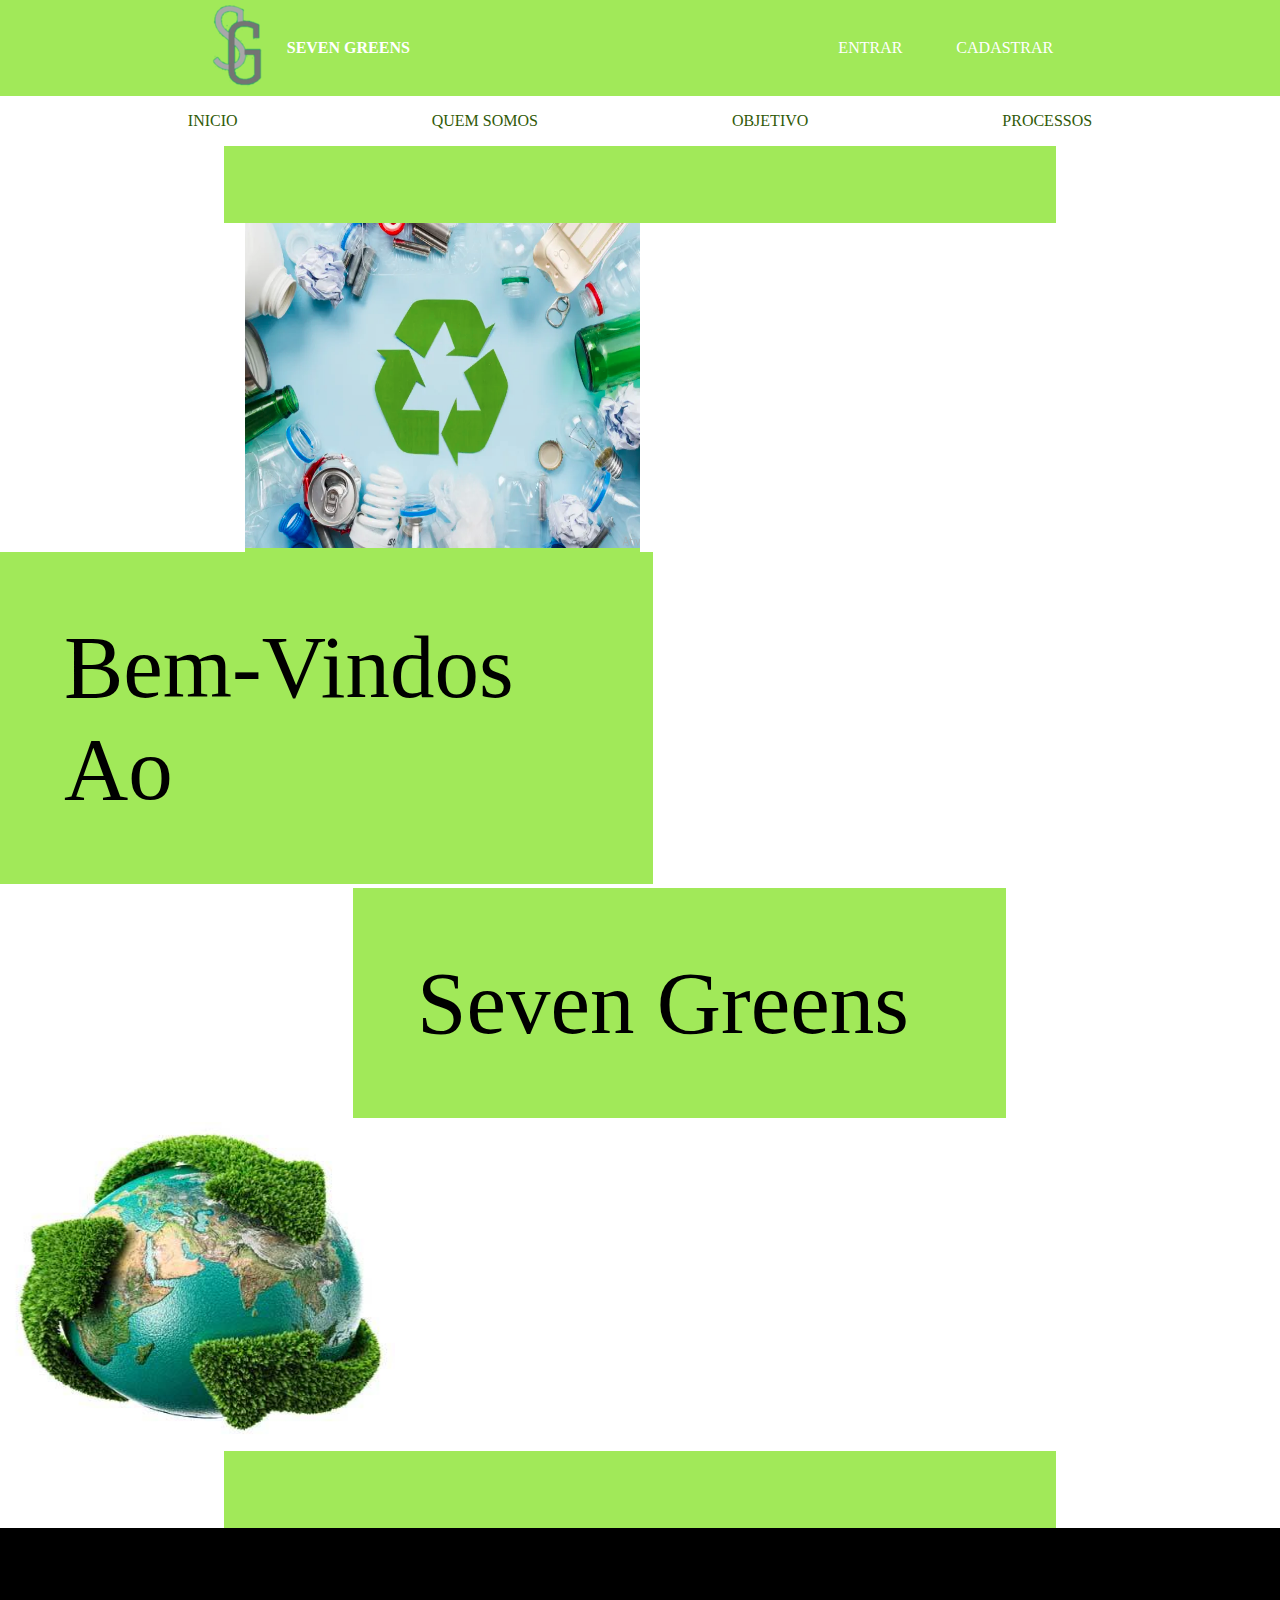
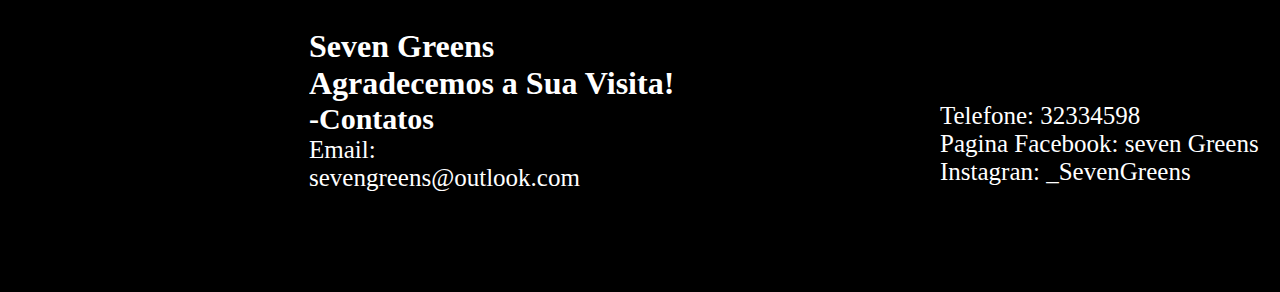
<file: index.html>
<!DOCTYPE html>
<html lang="pt-br">

<head>
    <meta charset="UTF-8">
    <meta http-equiv="X-UA-Compatible" content="IE=edge">
    <meta name="viewport" content="width=device-width, initial-scale=1.0">
    <title>Seven Greens</title>
    <link rel="stylesheet" href="css/style.css">
    <style>
        .img{
            width: 395px;
            height: 325px;
        }
    </style>
</head>

<body>
    <div>
        <header>
            <div class="logo-inicial">
                <div class="logo"><img src="./img/logo1.png" alt=""></div>
                <div class="logo-texto">
                    <h1>SEVEN GREENS</h1>
                </div>
            </div>

            <div class="menu">
                <ul>
                    <li><a href="#">Entrar</a></li>
                    <li><a href="#">Cadastrar</a></li>
                </ul>
            </div>
        </header>
    </div>
    <div id="menu-opcao">
        <div class="menu2">
            <nav>
                <ul>
                    <li><a href="index.html">Inicio</a></li>
                 <li><a href="quemSomos.html">quem somos</a></li>
                    <li><a href="objetivo.html">objetivo</a></li>
                 <li><a href="processos.html">processos</a></li>
                </ul>
            </nav>
        </div>
    </div>
    <div id="inicio1">
        <div class="bordacenter"></div>
    </div>
    <div id="BemVindo">
        <div class="imgInicio">
            <img src="./img/telaInicial1.png" class="img">
        </div>
        <div class="txtbemVindo">
            Bem-Vindos Ao
        </div>
    </div>
    <div id="BemVindo2">
        <div class="txtbemVindo2">
            Seven Greens
        </div>
        <div class="imgInicio2">
            <img src="./img/telaInicial2.jpg" class="img">
        </div>
    </div>
    <div id="inicio1">
        <div class="bordacenter"></div>
    </div>
    <div id="contatos">
        <div class="contatosDescritos">
            <div>
                <h1>Seven Greens</h1>
                <h1>Agradecemos a Sua Visita!</h1>
            </div>
            <article class="article">
                <h2>-Contatos</h2>
                <p>Email: sevengreens@outlook.com</p>
                <p>Telefone: 32334598</p>
                <p>Pagina Facebook: seven Greens</p>
                <p>Instagran: _SevenGreens</p>
            </article>
        </div>
    </div>
</body>

</html>
</file>
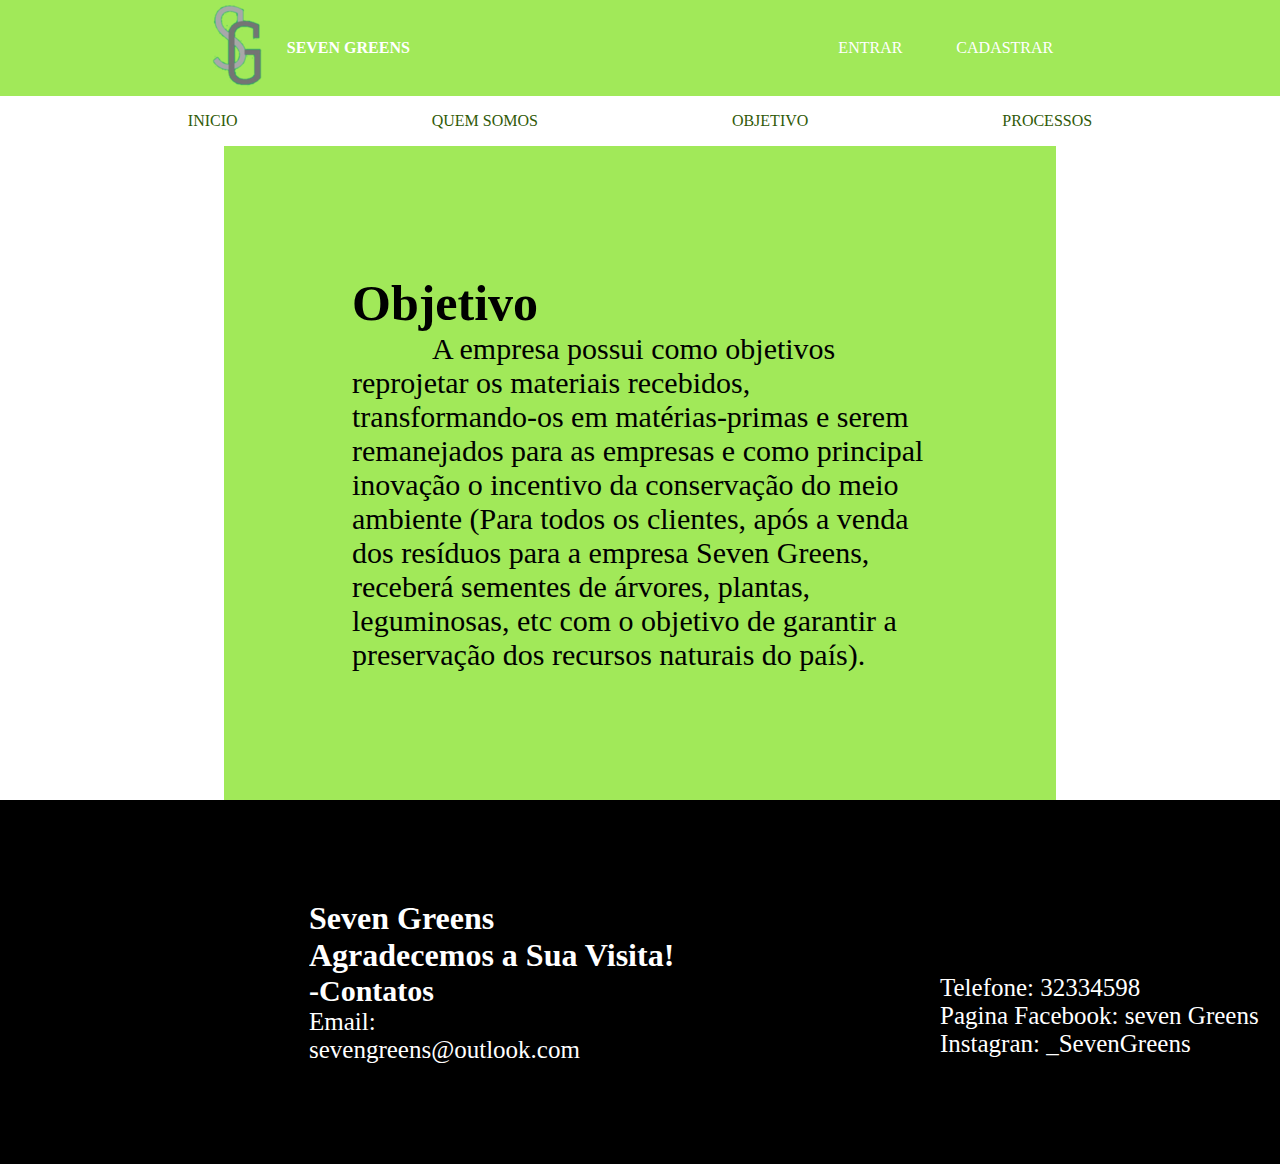
<file: objetivo.html>
<!DOCTYPE html>
<html lang="pt-br">

<head>
    <meta charset="UTF-8">
    <meta http-equiv="X-UA-Compatible" content="IE=edge">
    <meta name="viewport" content="width=device-width, initial-scale=1.0">
    <title>Seven Greens - objetivo</title>
    <link rel="stylesheet" href="css/style.css">

</head>

<body>
    <div>
        <header>
            <div class="logo-inicial">
                <div class="logo"><img src="./img/logo1.png" alt=""></div>
                <div class="logo-texto">
                    <h1>SEVEN GREENS</h1>
                </div>
            </div>

            <div class="menu">
                <ul>
                    <li><a href="#">Entrar</a></li>
                    <li><a href="#">Cadastrar</a></li>
                </ul>
            </div>
        </header>
    </div>
    <div id="menu-opcao">
        <div class="menu2">
            <nav>
                <ul>
                    <li><a href="index.html">Inicio</a></li>
                 <li><a href="quemSomos.html">quem somos</a></li>
                    <li><a href="objetivo.html">objetivo</a></li>
                 <li><a href="processos.html">processos</a></li>
                </ul>
            </nav>
        </div>
    </div>
    <div id="inicio1">
        <div class="bordacenterObj">
            <h1>Objetivo</h1>
            <p2>A empresa possui como objetivos reprojetar os materiais recebidos, transformando-os em matérias-primas e serem remanejados para as empresas e como principal inovação o incentivo da conservação do meio ambiente (Para todos os clientes, após a venda dos resíduos para a empresa Seven Greens, receberá sementes de árvores, plantas, leguminosas, etc com o objetivo de garantir a preservação dos recursos naturais do país).</p2>
        </div>
    </div>
    <div id="contatos">
        <div class="contatosDescritos">
            <div>
                <h1>Seven Greens</h1>
                <h1>Agradecemos a Sua Visita!</h1>
            </div>
            <article class="article">
                <h2>-Contatos</h2>
                <p>Email: sevengreens@outlook.com</p>
                <p>Telefone: 32334598</p>
                <p>Pagina Facebook: seven Greens</p>
                <p>Instagran: _SevenGreens</p>
            </article>
        </div>
    </div>

</body>

</html>
</file>
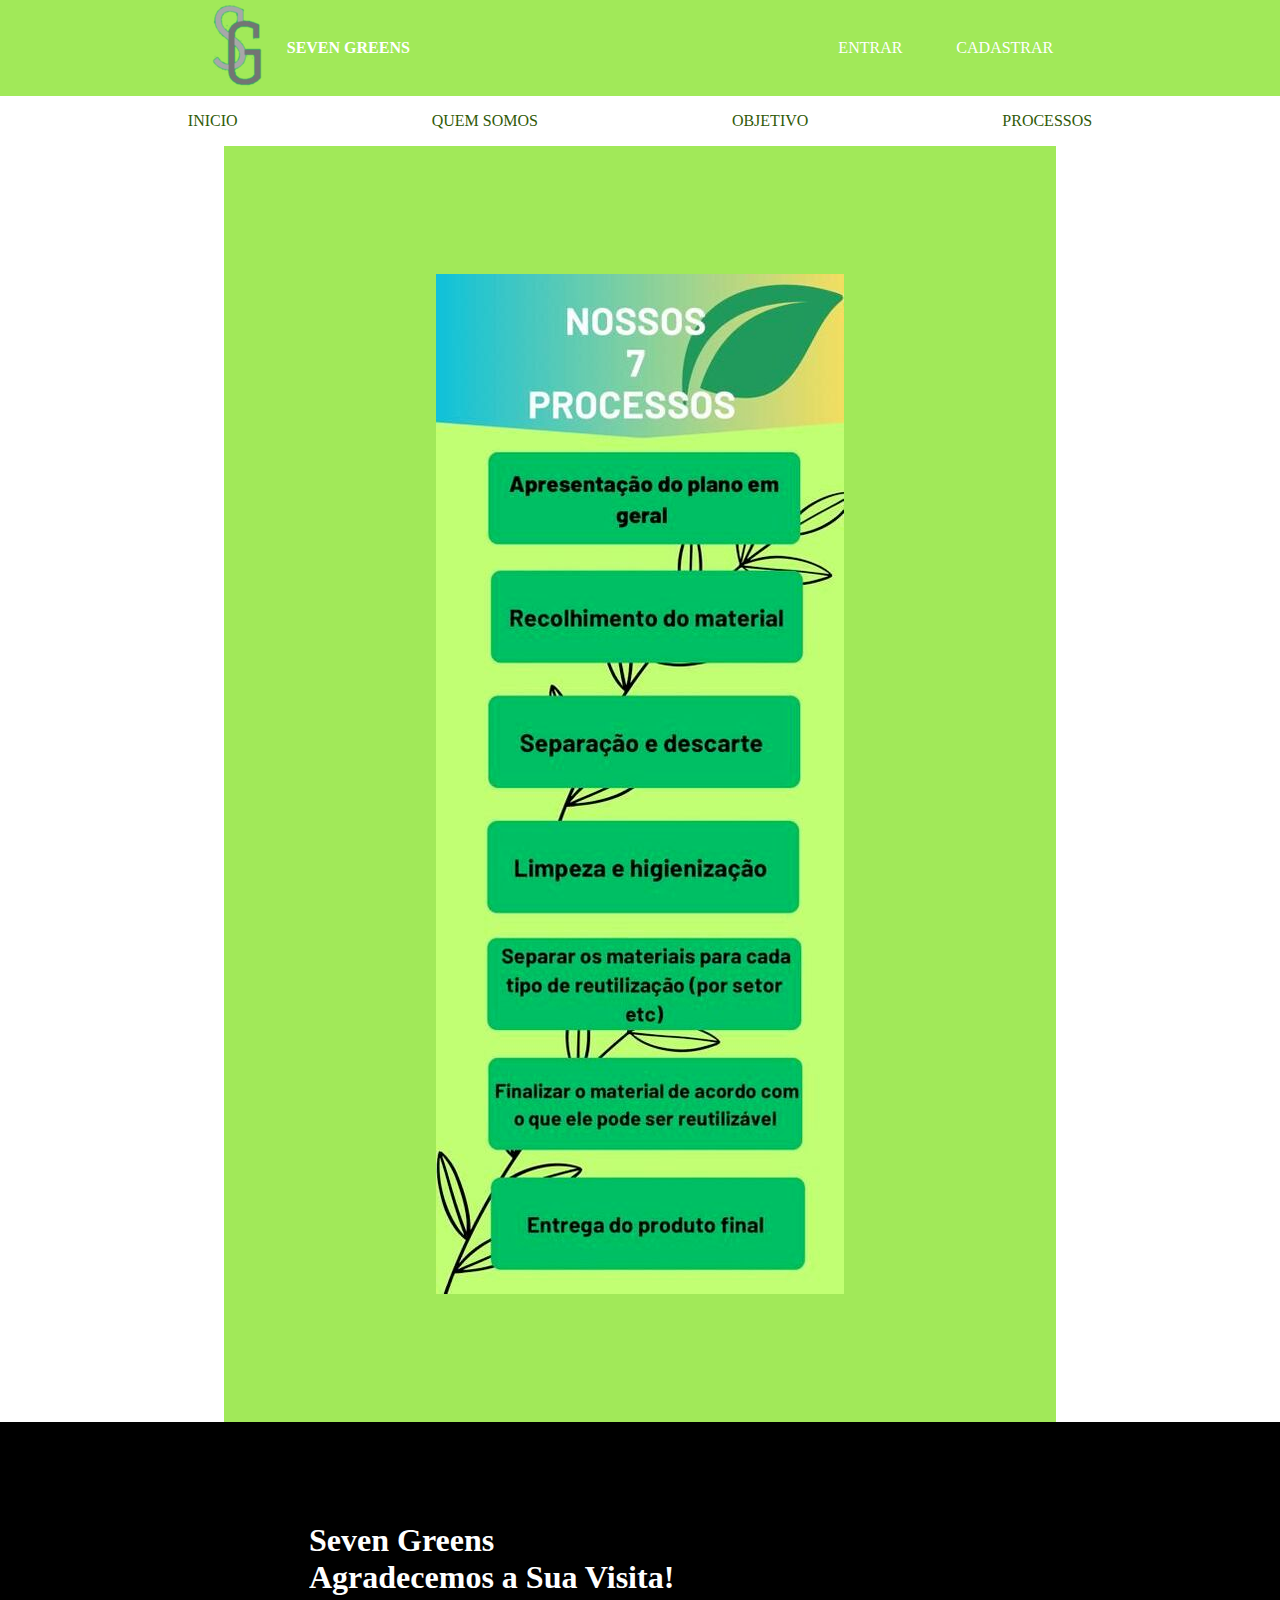
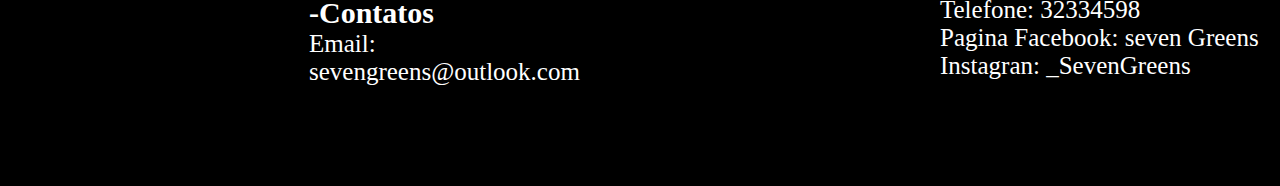
<file: processos.html>
<!DOCTYPE html>
<html lang="pt-br">

<head>
    <meta charset="UTF-8">
    <meta http-equiv="X-UA-Compatible" content="IE=edge">
    <meta name="viewport" content="width=device-width, initial-scale=1.0">
    <title>Seven Greens - processos</title>
    <link rel="stylesheet" href="css/style.css">

</head>

<body>
    <div>
        <header>
            <div class="logo-inicial">
                <div class="logo"><img src="./img/logo1.png" alt=""></div>
                <div class="logo-texto">
                    <h1>SEVEN GREENS</h1>
                </div>
            </div>

            <div class="menu">
                <ul>
                    <li><a href="#">Entrar</a></li>
                    <li><a href="#">Cadastrar</a></li>
                </ul>
            </div>
        </header>
    </div>
    <div id="menu-opcao">
        <div class="menu2">
            <nav>
                <ul>
                    <li><a href="index.html">Inicio</a></li>
                 <li><a href="quemSomos.html">quem somos</a></li>
                    <li><a href="objetivo.html">objetivo</a></li>
                 <li><a href="processos.html">processos</a></li>
                </ul>
            </nav>
        </div>
    </div>
    <div id="inicio1">
        <div class="bordacenterprocessos">
            <img src="/img/processos2.png">
        </div>
    </div>
    <div id="contatos">
        <div class="contatosDescritos">
            <div>
                <h1>Seven Greens</h1>
                <h1>Agradecemos a Sua Visita!</h1>
            </div>
            <article class="article">
                <h2>-Contatos</h2>
                <p>Email: sevengreens@outlook.com</p>
                <p>Telefone: 32334598</p>
                <p>Pagina Facebook: seven Greens</p>
                <p>Instagran: _SevenGreens</p>
            </article>
        </div>
    </div>
</body>
</html>
</file>
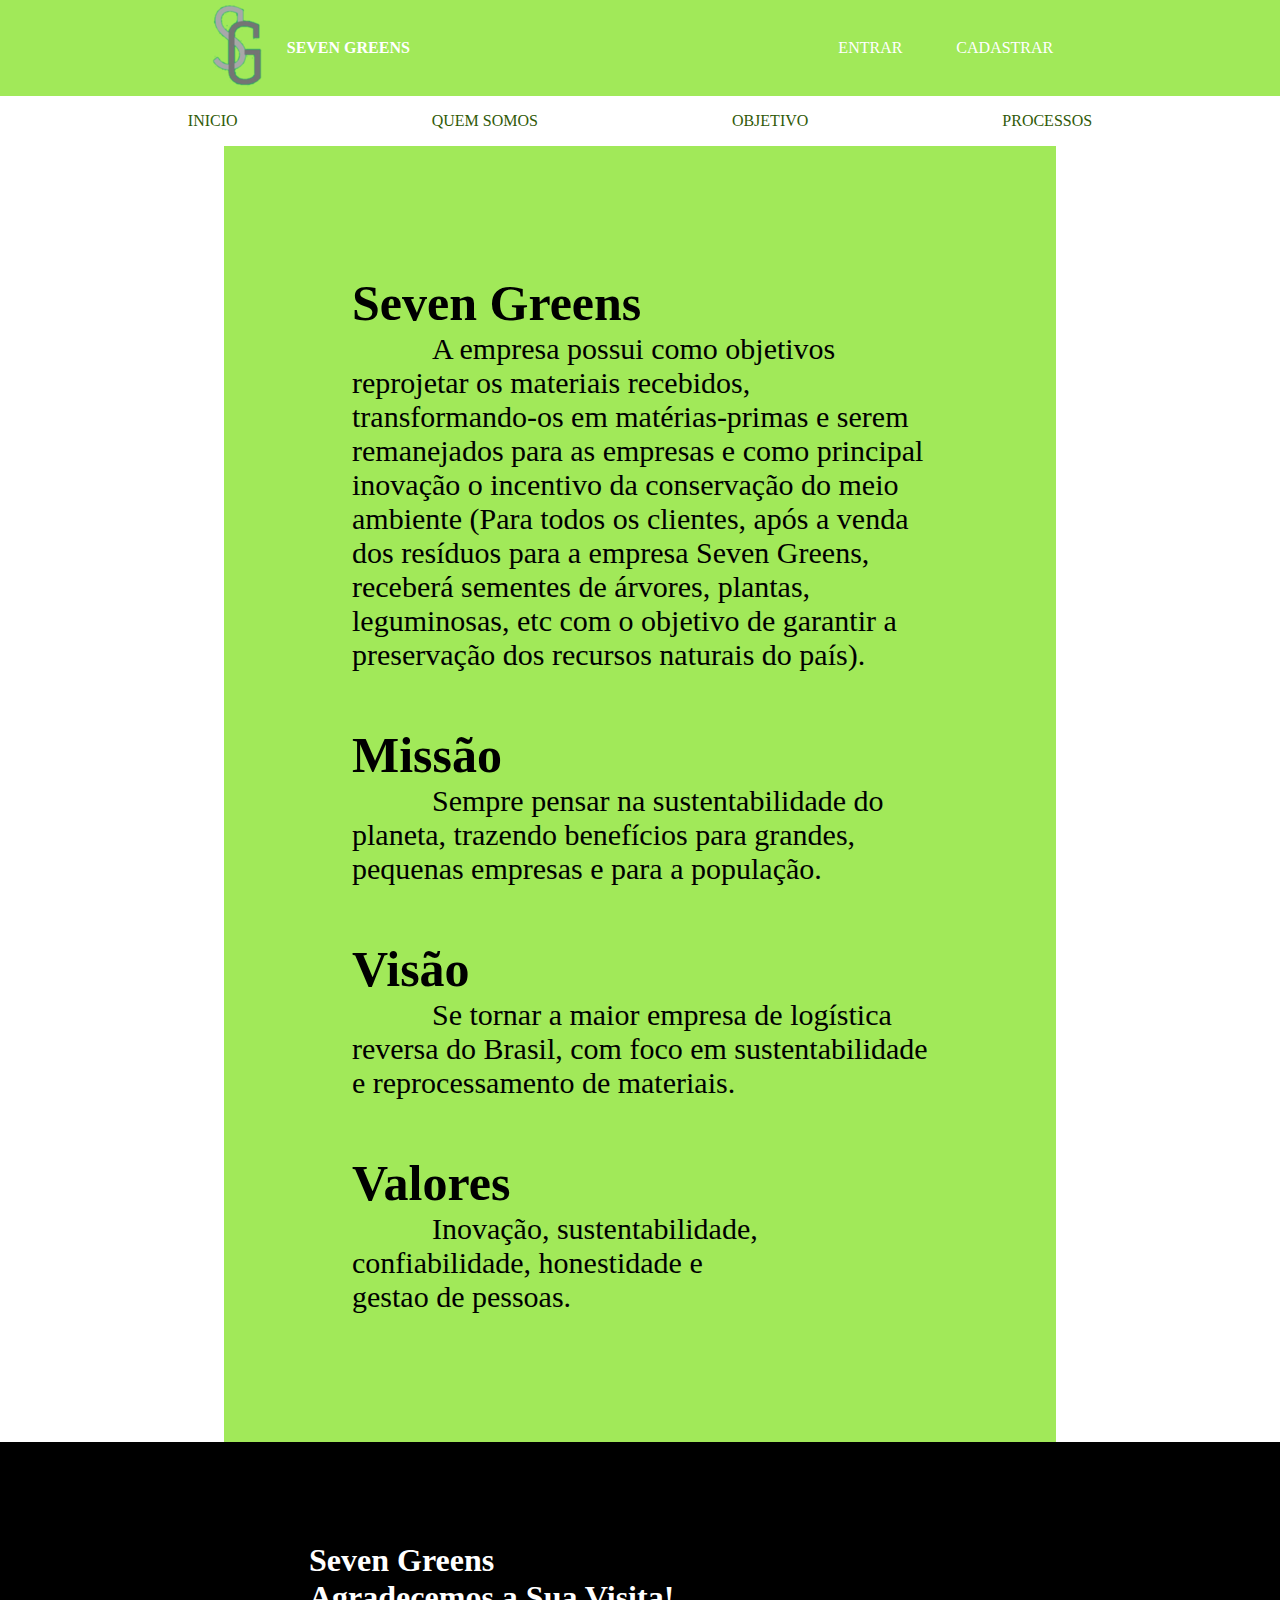
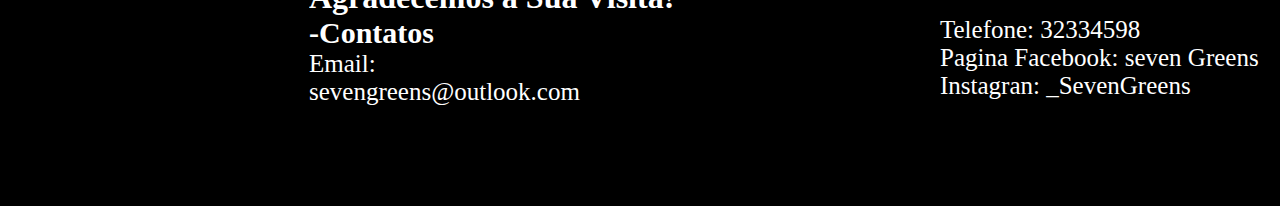
<file: quemSomos.html>
<!DOCTYPE html>
<html lang="pt-br">

<head>
    <meta charset="UTF-8">
    <meta http-equiv="X-UA-Compatible" content="IE=edge">
    <meta name="viewport" content="width=device-width, initial-scale=1.0">
    <title>Seven Greens - quemSomos</title>
    <link rel="stylesheet" href="css/style.css">

</head>

<body>
    <div>
        <header>
            <div class="logo-inicial">
                <div class="logo"><img src="./img/logo1.png" alt=""></div>
                <div class="logo-texto">
                    <h1>SEVEN GREENS</h1>
                </div>
            </div>

            <div class="menu">
                <ul>
                    <li><a href="#">Entrar</a></li>
                    <li><a href="#">Cadastrar</a></li>
                </ul>
            </div>
        </header>
    </div>
    <div id="menu-opcao">
        <div class="menu2">
            <nav>
                <ul>
                    <li><a href="index.html">Inicio</a></li>
                 <li><a href="quemSomos.html">quem somos</a></li>
                    <li><a href="objetivo.html">objetivo</a></li>
                 <li><a href="processos.html">processos</a></li>
                </ul>
            </nav>
        </div>
    </div>
    <div id="inicio1">
        <div class="bordacenterquemSomos">
            <h1>Seven Greens</h1>
            <p2>A empresa possui como objetivos reprojetar os materiais recebidos, transformando-os em matérias-primas e serem remanejados para as empresas e como principal inovação o incentivo da conservação do meio ambiente (Para todos os clientes, após a venda dos resíduos para a empresa Seven Greens, receberá sementes de árvores, plantas, leguminosas, etc com o objetivo de garantir a preservação dos recursos naturais do país).</p2>
              <BR> <br/>
                <BR> <br/>

            <h1>Missão</h1>
            <p2>Sempre pensar na sustentabilidade do planeta, trazendo benefícios para grandes,  pequenas empresas e para a população. 
            </p2>
            <BR> <br/>
                <BR> <br/>

            <h1>Visão</h1>
            <p2>Se tornar a maior empresa de logística reversa do Brasil, com foco em sustentabilidade e reprocessamento de materiais. 
            </p2>
            <BR> <br/>
                <BR> <br/>

            <h1>Valores</h1>
            <p2>Inovação, sustentabilidade, confiabilidade, honestidade e gestao de pessoas.</p2>
        </div>
    </div>
    <div id="contatos">
        <div class="contatosDescritos">
            <div>
                <h1>Seven Greens</h1>
                <h1>Agradecemos a Sua Visita!</h1>
            </div>
            <article class="article">
                <h2>-Contatos</h2>
                <p>Email: sevengreens@outlook.com</p>
                <p>Telefone: 32334598</p>
                <p>Pagina Facebook: seven Greens</p>
                <p>Instagran: _SevenGreens</p>
            </article>
        </div>
    </div>


</body>

</html>
</file>
<file: css/style.css>
* {
    margin: 0 auto;
    padding: 0;
    box-sizing: border-box;
}

header {
    width: 100%;
    background-color: rgb(161, 233, 89);
    display: flex;
    justify-content: space-around;
    align-items: center;
    padding: 5px 0;
}

.logo-inicial {
    display: flex;
    align-items: center;
}

.logo-texto h1 {
    font-size: 16px;
    color: white;
    text-decoration: none;
    text-transform: uppercase;
}

.menu li {
    display: inline-block;
    margin: 0 10px;

}

.menu li a {
    font-size: 16px;
    text-decoration: none;
    color: white;
    text-transform: uppercase;
    padding: 10px 15px;
    border-radius: 15px;
}

.menu li a:hover {
    background-color: darkgreen;
}

.menu2 {
    width: 100%;
    background-color: white;
    display: flex;
    justify-content: space-around;
    align-items: center;
    padding: 16px 0;
}

.menu2 li {
    display: inline-block;
    margin: 0 80px;
}

.menu2 li a {
    font-size: 16px;
    text-decoration: none;
    text-transform: uppercase;
    padding: 20px 15px;
    border-radius: 10px;
    color: rgb(48, 90, 7);
}

.menu2 li a:hover {
    background-color: rgb(161, 233, 89);
}

.inicio1 {
    width: 100%;
    height: 60px;
    background-color: white;
    display: flex;
    justify-content: space-around;
    align-items: center;
    padding: 16px 0;
}

.bordacenter {
    background-color: rgb(161, 233, 89);
    width: 65%;
    padding: 3%;
    align-items:center;
}
.txtbemVindo{
    background-color: rgb(161, 233, 89);
    display: inline-block;
    width: 51%;
    padding: 5%;
    font-family: "URW Chancery L", cursive , ;
    overflow: hidden;
    font-size: 89px;
}
.imgInicio {
    display: inline-block;
    justify-content: space-around;
    margin-left: 245px;
    background-color: rgb(161, 233, 89);
}
.txtbemVindo2{
    display: inline-block;
    justify-content: space-around;
    margin-left: 353px;
    background-color: rgb(161, 233, 89);
    display: inline-block;
    width: 51%;
    padding: 5%;
    font-family: "URW Chancery L", cursive , ;
    overflow: hidden;
    font-size: 89px;
}
.imgInicio2{
    display: inline-block;
    justify-content: space-around;
}
.contatosDescritos {
    background-color: black;
    padding: 100px 9px;
}
.contatosDescritos h1{
    overflow: hidden;
    margin-left: 300px;
    color: white;
}
.article{
    columns: 2;
    column-gap: 0rem;
}
.article h2{
    margin-left: 300px;
    font-size: 30px;
    color: white;
}
.article p{
    margin-left: 300px;
    font-size: 25px;
    color: white;
}
.bordacenterObj {
    background-color: rgb(161, 233, 89);
    width: 65%;
    padding: 10%;
    overflow: hidden;
}
.bordacenterObj h1{
    font-size: 50px;
}
.bordacenterObj p2{
    margin-left: 80px;
    font-size: 30px;
}
.bordacenterprocessos {
    background-color: rgb(161, 233, 89);
    width: 65%;
    padding: 10%;
    overflow: hidden;
    align-items: center;
    display: flex;
}
.bordacenterprocessos img{
    align-items: center;
}
.bordacenterquemSomos {
    background-color: rgb(161, 233, 89);
    width: 65%;
    padding: 10%;
    overflow: hidden;
}
.bordacenterquemSomos h1{
    font-size: 50px;
}
.bordacenterquemSomos p2{
    margin-left: 80px;
    font-size: 30px;
}
</file>
